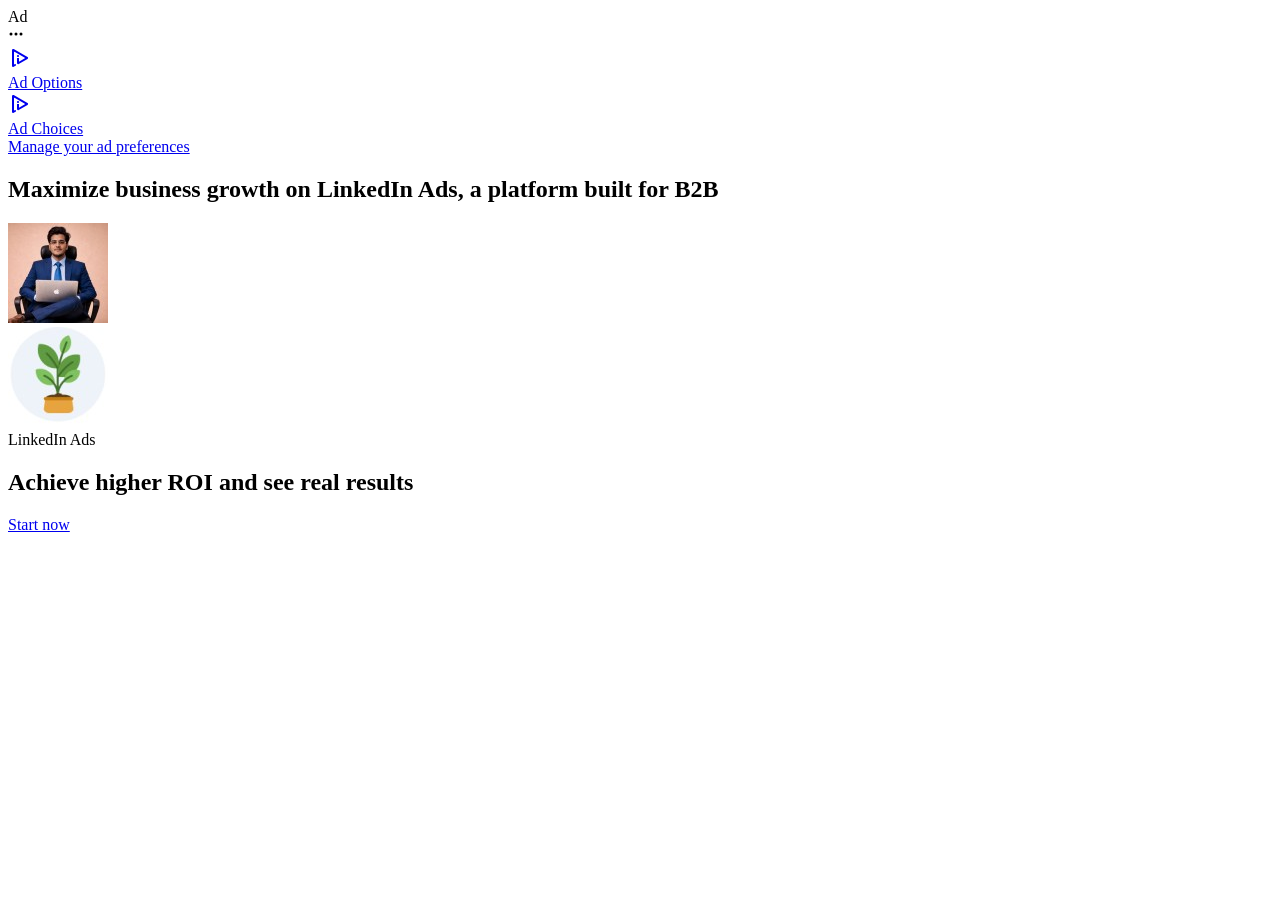
<file: image/certi-c_files/saved_resource(1).html>
<!DOCTYPE html>
<!-- saved from url=(0287)https://www.linkedin.com/tscp-serving/dtag?sz=300x250&ti=1&p=1&c=1&z=profile_activity&pk=d_flagship3_profile_view_base_recent_activity_content_view&pz=BR&vmid=ACoAAEIELqkBMeVZVPwZZdvNd0Qe4hGLFsCUG6s&_x=company%3D&li_theme=dark&lix=voyager.web.right-rail-ad-viewability-tracking%3Acontrol -->
<html lang="en"><head><meta http-equiv="Content-Type" content="text/html; charset=UTF-8"><meta name="adType" content="spotlight-right-rail"><title>Open Forum</title><meta name="pageKey" content="d_flagship3_profile_view_base_recent_activity_content_view"><meta name="sponsoredContentTrackingUrl" content="https://www.linkedin.com/li/tscp/sct"><meta name="impressionTrackingCode" content="[base64]"><link rel="stylesheet" type="text/css" href="./60886wgcfpuyartb6hj1wnl7k"></head><body><div id="ads-container" class="SIZE_300_250 type da da--sl exp var-da--f300x250 exp-ac--toggle-click da-card-creative--dark-mode" data-creative="urn:li:sponsoredCreative:904755303" data-account="urn:li:sponsoredAccount:515503340" data-matched-at="1772549206866"><div class="al--tag--wrapper"><div class="al al--tag"><span class="al__label">Ad</span></div></div><div class="ac ac--dropdown "><div class="ac__container"><div class="ac__icon-row"><svg viewBox="0 0 16 16" width="16" height="16" xmlns="http://www.w3.org/2000/svg"><title>overflow-web-small</title><g><g><path d="M3,9.5A1.5,1.5,0,1,1,4.5,8,1.5,1.5,0,0,1,3,9.5ZM11.5,8A1.5,1.5,0,1,0,13,6.5,1.5,1.5,0,0,0,11.5,8Zm-5,0A1.5,1.5,0,1,0,8,6.5,1.5,1.5,0,0,0,6.5,8Z"></path></g></g></svg></div><div class="ac__label-wrapper"><a class="ac__link ac__link-semaphore" data-content-type="SAS_DYNAMIC_AD_SPOTLIGHT" target="_blank" href="https://www.linkedin.com/tscp-serving/dtag?sz=300x250&amp;ti=1&amp;p=1&amp;c=1&amp;z=profile_activity&amp;pk=d_flagship3_profile_view_base_recent_activity_content_view&amp;pz=BR&amp;vmid=ACoAAEIELqkBMeVZVPwZZdvNd0Qe4hGLFsCUG6s&amp;_x=company%3D&amp;li_theme=dark&amp;lix=voyager.web.right-rail-ad-viewability-tracking%3Acontrol"><div class="ac__label"><div class="ac__label-icon-wrapper"><li-icon aria-hidden="true" class="ac__label-icon" type="ad-choices-icon"><svg data-name="Layer 1" width="24" height="24" viewBox="0 0 24 24" style="fill: currentColor" class="social-icon"><path d="M10,11.1A1.1,1.1,0,1,1,11.1,10,1.1,1.1,0,0,1,10,11.1Zm9.5,0-13.8-8A1.1,1.1,0,0,0,5.1,3,1.1,1.1,0,0,0,4,4.1V19.9A1.1,1.1,0,0,0,5.1,21a1.1,1.1,0,0,0,.57-0.2l1.9-1.1A0.9,0.9,0,0,0,8,19H8a0.9,0.9,0,0,0-1.3-.76l-0.1.08A0.4,0.4,0,0,1,6,18V6a0.4,0.4,0,0,1,.54-0.3l10.3,6.1a0.3,0.3,0,0,1,0,.52L11,15.7V12H9v5a1.1,1.1,0,0,0,1.7,1l8.8-5.1A1,1,0,0,0,19.5,11.1Z"></path></svg></li-icon></div><div class="ac__label-text ac__label-text--semaphore"><div class="ac__label-title ac__label-title--semaphore">Ad Options</div></div></div></a><a class="ac__link ac__link-non-semaphore" target="_blank" href="https://www.linkedin.com/help/linkedin/answer/62931"><div class="ac__label"><div class="ac__label-icon-wrapper"><li-icon aria-hidden="true" class="ac__label-icon" type="ad-choices-icon"><svg data-name="Layer 1" width="24" height="24" viewBox="0 0 24 24" style="fill: currentColor" class="social-icon"><path d="M10,11.1A1.1,1.1,0,1,1,11.1,10,1.1,1.1,0,0,1,10,11.1Zm9.5,0-13.8-8A1.1,1.1,0,0,0,5.1,3,1.1,1.1,0,0,0,4,4.1V19.9A1.1,1.1,0,0,0,5.1,21a1.1,1.1,0,0,0,.57-0.2l1.9-1.1A0.9,0.9,0,0,0,8,19H8a0.9,0.9,0,0,0-1.3-.76l-0.1.08A0.4,0.4,0,0,1,6,18V6a0.4,0.4,0,0,1,.54-0.3l10.3,6.1a0.3,0.3,0,0,1,0,.52L11,15.7V12H9v5a1.1,1.1,0,0,0,1.7,1l8.8-5.1A1,1,0,0,0,19.5,11.1Z"></path></svg></li-icon></div><div class="ac__label-text"><div class="ac__label-title">Ad Choices</div><div class="ac__label-description">Manage your ad preferences</div></div></div></a></div></div></div><a href="https://www.linkedin.com/li/tscp/sct?destinationUrl=https%3A%2F%2Fbusiness.linkedin.com%2Fmarketing-solutions%2Fcx%2F24%2F03%2Fresults%3Fsrc%3Dli-dynamic%26veh%3DSSxOS2xACQxDAxAPACxENxPDx202403xDynamicAdsRefreshxLMSRemarketingx1454xBOFUxVisitsxv2a%26mcid%3D7387207960956944385%26li_fat_id%3Df2f626a4-8073-412c-88c8-faf1fcca81a8&amp;trackingEvent=%5B%7B%22eventInfo%22%3A%7B%22appId%22%3A%22com.linkedin.ads.rendering.d_web%22%2C%22eventName%22%3A%22SponsoredRightRailContentActionEvent%22%2C%22topicName%22%3A%22SponsoredRightRailContentActionEvent%22%7D%2C%22eventBody%22%3A%7B%22sponsoredEventHeader%22%3A%7B%22encryptedTrackingData%22%3A%[base64]%22%7D%2C%22header%22%3A%7B%22pageInstance%22%3A%7B%22pageUrn%22%3A%22urn%3Ali%3Apage%3Ad_flagship3_profile_view_base_recent_activity_content_view%22%2C%22trackingId%22%3A%22b2fceecb-2f24-4093-8c1c-e9143ad0411d%22%7D%2C%22time%22%3A1772549206866%2C%22version%22%3A%220.0.0%22%7D%2C%22requestHeader%22%3A%7B%22pageKey%22%3A%22d_flagship3_profile_view_base_recent_activity_content_view%22%2C%22interfaceLocale%22%3A%22en-US%22%7D%7D%7D%5D&amp;csrfToken=ajax%3A-1053757197083305499" data-tracking="[base64]" class="da-card-creative-click-area" target="_blank" title="LinkedIn Ads"></a><section class="da-card-creative da-card-creative--no-border da-card-creative--mercado"><header class="da-card-creative__top-card"><div class="da-card-creative__title-container"><h2>Maximize business growth on LinkedIn Ads, a platform built for B2B</h2></div></header><div class="da-card-creative__image-brand"><section class="da-card-creative__pic-container"><img src="./1770321625294" class="da-card-creative__profile-image" alt="Shobhit"><div class="da-card-creative__entity-image"><a href="https://www.linkedin.com/li/tscp/sct?destinationUrl=https%3A%2F%2Fbusiness.linkedin.com%2Fmarketing-solutions%2Fcx%2F24%2F03%2Fresults%3Fsrc%3Dli-dynamic%26veh%3DSSxOS2xACQxDAxAPACxENxPDx202403xDynamicAdsRefreshxLMSRemarketingx1454xBOFUxVisitsxv2a%26mcid%3D7387207960956944385%26li_fat_id%3Df2f626a4-8073-412c-88c8-faf1fcca81a8&amp;trackingEvent=%5B%7B%22eventInfo%22%3A%7B%22appId%22%3A%22com.linkedin.ads.rendering.d_web%22%2C%22eventName%22%3A%22SponsoredRightRailContentActionEvent%22%2C%22topicName%22%3A%22SponsoredRightRailContentActionEvent%22%7D%2C%22eventBody%22%3A%7B%22sponsoredEventHeader%22%3A%7B%22encryptedTrackingData%22%3A%[base64]%22%7D%2C%22header%22%3A%7B%22pageInstance%22%3A%7B%22pageUrn%22%3A%22urn%3Ali%3Apage%3Ad_flagship3_profile_view_base_recent_activity_content_view%22%2C%22trackingId%22%3A%22b2fceecb-2f24-4093-8c1c-e9143ad0411d%22%7D%2C%22time%22%3A1772549206866%2C%22version%22%3A%220.0.0%22%7D%2C%22requestHeader%22%3A%7B%22pageKey%22%3A%22d_flagship3_profile_view_base_recent_activity_content_view%22%2C%22interfaceLocale%22%3A%22en-US%22%7D%7D%7D%5D&amp;csrfToken=ajax%3A-1053757197083305499" data-tracking="[base64]" class="da-card-creative__entity-image-link" target="_blank"><img src="./1711537027935" alt="LinkedIn Ads"></a><div role="tooltip" class="da-card-creative__entity-image-tooltip">LinkedIn Ads</div></div></section></div><div class="da-card-creative-wrapper"><section class="da-card-creative__bottom-card"><div class="da-card-creative__title-container"><h2>Achieve higher ROI and see real results</h2></div></section><section class="da-card-creative__button-wrapper"><a target="_blank" title="Start now" href="https://www.linkedin.com/li/tscp/sct?destinationUrl=https%3A%2F%2Fbusiness.linkedin.com%2Fmarketing-solutions%2Fcx%2F24%2F03%2Fresults%3Fsrc%3Dli-dynamic%26veh%3DSSxOS2xACQxDAxAPACxENxPDx202403xDynamicAdsRefreshxLMSRemarketingx1454xBOFUxVisitsxv2a%26mcid%3D7387207960956944385%26li_fat_id%3Df2f626a4-8073-412c-88c8-faf1fcca81a8&amp;trackingEvent=%5B%7B%22eventInfo%22%3A%7B%22appId%22%3A%22com.linkedin.ads.rendering.d_web%22%2C%22eventName%22%3A%22SponsoredRightRailContentActionEvent%22%2C%22topicName%22%3A%22SponsoredRightRailContentActionEvent%22%7D%2C%22eventBody%22%3A%7B%22sponsoredEventHeader%22%3A%7B%22encryptedTrackingData%22%3A%[base64]%22%7D%2C%22header%22%3A%7B%22pageInstance%22%3A%7B%22pageUrn%22%3A%22urn%3Ali%3Apage%3Ad_flagship3_profile_view_base_recent_activity_content_view%22%2C%22trackingId%22%3A%22b2fceecb-2f24-4093-8c1c-e9143ad0411d%22%7D%2C%22time%22%3A1772549206866%2C%22version%22%3A%220.0.0%22%7D%2C%22requestHeader%22%3A%7B%22pageKey%22%3A%22d_flagship3_profile_view_base_recent_activity_content_view%22%2C%22interfaceLocale%22%3A%22en-US%22%7D%7D%7D%5D&amp;csrfToken=ajax%3A-1053757197083305499" data-tracking="[base64]" class="da-card-creative__button">Start now</a></section></div></section></div><script src="./5yu6a2ohwsardienznx8qruut" async="async"></script><script src="./61gqp1203hbq5h3y3gpjf98yd" async="async"></script><script src="./ctkkxaxjgfsnrokvnlvh9s9nd" async="async"></script><script src="./f1w150wnq7mg457tuc2e00vwu" defer="defer"></script><script src="./bp15lbkqi6y57tmv0hgej6m9q" defer="defer"></script>
</body></html>
</file>
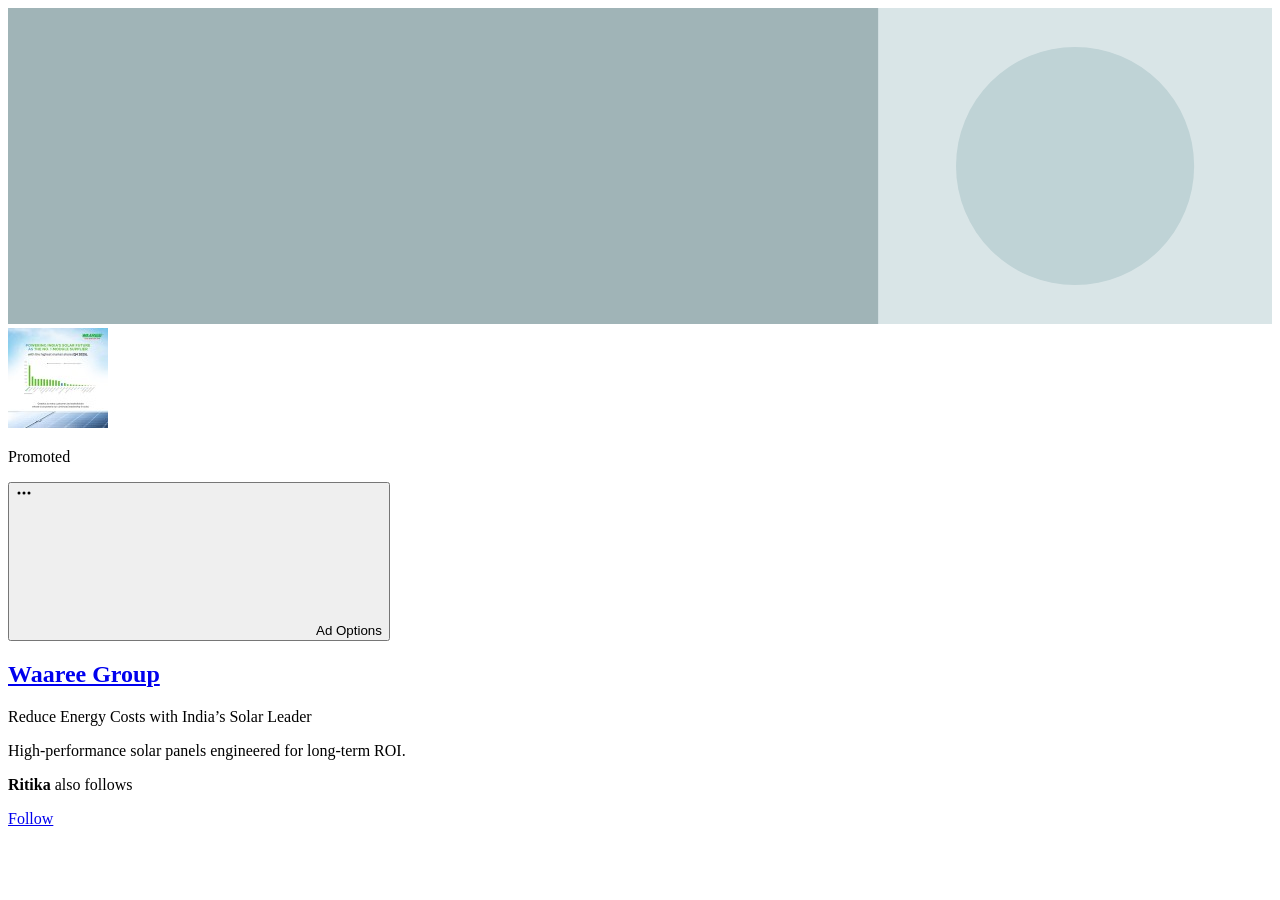
<file: image/certi-c_files/saved_resource(2).html>
<!DOCTYPE html>
<!-- saved from url=(0273)https://www.linkedin.com/tscp-serving/dtag?sz=300x250&ti=2&p=1&c=1&z=profile_activity&pk=d_flagship3_profile_view_base_recent_activity_content_view&pz=BR&vmid=ACoAAEIELqkBMeVZVPwZZdvNd0Qe4hGLFsCUG6s&li_theme=dark&lix=voyager.web.right-rail-ad-viewability-tracking%3Acontrol -->
<html lang="en"><head><meta http-equiv="Content-Type" content="text/html; charset=UTF-8">
        <title data-rh="true">LinkedIn Follow Company</title>
        
        
        <link data-rh="true" href="./ej9rjpq97s0pixotzxwd90a06" rel="stylesheet">
      </head>
      <body dir="ltr">
        <div data-ssr-props="{&quot;buttonLabel&quot;:&quot;Follow&quot;,&quot;connectionsFollowCompanyDownstreamData&quot;:{&quot;memberDownstreamData&quot;:[{&quot;isMemberOptedOut&quot;:false,&quot;memberFirstName&quot;:&quot;Ritika&quot;,&quot;memberPhoto&quot;:null,&quot;memberLastName&quot;:&quot;Jha&quot;}],&quot;totalFollowerCountFromFirstLevelConnections&quot;:1},&quot;companyLogoClickTrackingCode&quot;:&quot;[base64]&quot;,&quot;companyLogoUri&quot;:&quot;https://media.licdn.com/dms/image/v2/D4D10AQH-UONoaIWAZQ/image-pad_100_100/B4DZyuix_AIgAI-/0/1772454879379?e=1772809200&amp;v=beta&amp;t=A8PxJqfVrZApx-l4YcxvmOyIJHBaKLhXaEvS6j7Yu5I&quot;,&quot;socialProofText&quot;:&quot;&lt;b&gt;Ritika&lt;/b&gt; also follows&quot;,&quot;usePaletteLongCtaVariant&quot;:true,&quot;memberName&quot;:&quot;Shobhit&quot;,&quot;translatedAdOptions&quot;:&quot;Ad Options&quot;,&quot;memberFollowCompanyCountData&quot;:null,&quot;companyName&quot;:&quot;Waaree Group&quot;,&quot;followButtonClickTrackingCode&quot;:&quot;[base64]&quot;,&quot;memberPictureUrl&quot;:&quot;https://media.licdn.com/dms/image/v2/D5603AQGDtedq2CwCxA/profile-displayphoto-scale_100_100/B56ZwvZDv3GYAg-/0/1770321625294?e=1773878400&amp;v=beta&amp;t=Xcke6DWnzbcFXU2g9GN8ZSwLVHvC5cpG7-tZgoOUYzo&quot;,&quot;thirdPartyImpressionUrls&quot;:[],&quot;companyMetadata&quot;:&quot;Solar Electric Power Generation&quot;,&quot;impressionTrackingCode&quot;:&quot;[base64]&quot;,&quot;account&quot;:&quot;urn:li:sponsoredAccount:516968079&quot;,&quot;companyLogoClickUrl&quot;:&quot;https://www.linkedin.com/li/tscp/sct?destinationUrl=http%3A%2F%2Fwww.linkedin.com%2Fcompany%2F445538&amp;trackingEvent=%5B%7B%22eventInfo%22%3A%7B%22appId%22%3A%22com.linkedin.ads.rendering.d_web%22%2C%22eventName%22%3A%22SponsoredRightRailContentActionEvent%22%2C%22topicName%22%3A%22SponsoredRightRailContentActionEvent%22%7D%2C%22eventBody%22%3A%7B%22sponsoredEventHeader%22%3A%7B%22encryptedTrackingData%22%3A%[base64]%22%7D%2C%22header%22%3A%7B%22pageInstance%22%3A%7B%22pageUrn%22%3A%22urn%3Ali%3Apage%3Ad_flagship3_profile_view_base_recent_activity_content_view%22%2C%22trackingId%22%3A%22953ffc6f-35fb-495b-81e3-a42b15d9029b%22%7D%2C%22time%22%3A1772549218666%2C%22version%22%3A%220.0.0%22%7D%2C%22requestHeader%22%3A%7B%22pageKey%22%3A%22d_flagship3_profile_view_base_recent_activity_content_view%22%2C%22interfaceLocale%22%3A%22en-US%22%7D%7D%7D%5D&amp;csrfToken=ajax%3A-1053757197083305499&quot;,&quot;creative&quot;:&quot;urn:li:sponsoredCreative:1185484733&quot;,&quot;pageKey&quot;:&quot;d_flagship3_profile_view_base_recent_activity_content_view&quot;,&quot;contentType&quot;:&quot;SAS_DYNAMIC_AD_FOLLOW_COMPANY&quot;,&quot;headline&quot;:&quot;Reduce Energy Costs with India&amp;rsquo;s Solar Leader&quot;,&quot;matchedAt&quot;:1772549218,&quot;bannerImgUrl&quot;:&quot;https://media.licdn.com/dms/image/v2/D4D1BAQEo3zmxmuKXXg/company-background_400/company-background_400/0/1736944291283/waaree_group_cover?e=1773154800&amp;v=beta&amp;t=uIZFvInkTDVSjzVImVVZ6hGWIVG_kBUDN9c2mgtkgzk&quot;,&quot;sponsoredContentTrackingUrl&quot;:&quot;https://www.linkedin.com/li/tscp/sct&quot;,&quot;buttonClickUrl&quot;:&quot;https://www.linkedin.com/li/tscp/sct?destinationUrl=http%3A%2F%2Fwww.linkedin.com%2Fcompany%2F445538%3FisFollowingPage%3Dtrue&amp;trackingEvent=%5B%7B%22eventInfo%22%3A%7B%22appId%22%3A%22com.linkedin.ads.rendering.d_web%22%2C%22eventName%22%3A%22SponsoredRightRailContentActionEvent%22%2C%22topicName%22%3A%22SponsoredRightRailContentActionEvent%22%7D%2C%22eventBody%22%3A%7B%22sponsoredEventHeader%22%3A%7B%22encryptedTrackingData%22%3A%[base64]%22%7D%2C%22header%22%3A%7B%22pageInstance%22%3A%7B%22pageUrn%22%3A%22urn%3Ali%3Apage%3Ad_flagship3_profile_view_base_recent_activity_content_view%22%2C%22trackingId%22%3A%22319de330-d3d6-499c-93b1-0921944f477c%22%7D%2C%22time%22%3A1772549218666%2C%22version%22%3A%220.0.0%22%7D%2C%22requestHeader%22%3A%7B%22pageKey%22%3A%22d_flagship3_profile_view_base_recent_activity_content_view%22%2C%22interfaceLocale%22%3A%22en-US%22%7D%7D%7D%5D&amp;csrfToken=ajax%3A-1053757197083305499&quot;,&quot;darkMode&quot;:true,&quot;locale&quot;:&quot;en&quot;,&quot;translatedPromoted&quot;:&quot;Promoted&quot;,&quot;staticJSs&quot;:[{&quot;priority&quot;:&quot;defer&quot;,&quot;url&quot;:&quot;https://static.licdn.com/aero-v1/sc/h/22m6gvmsw70c6qd6qmvqh0lpe&quot;}],&quot;description&quot;:&quot;High-performance solar panels engineered for long-term ROI.&quot;,&quot;staticCSSs&quot;:[&quot;https://static.licdn.com/aero-v1/sc/h/ej9rjpq97s0pixotzxwd90a06&quot;]}" id="react-root"><div class="bg-color-canvas-tint relative flex h-[250px] w-[300px] flex-col dark" data-testid="follow-company-container" id="ads-container"><header class="h-[79px]"><div class="h-[51px] overflow-hidden"><svg aria-hidden="true" data-supported-dps="2048x512" id="publication-default-mixed" role="none" viewBox="0 0 552 138" xmlns="http://www.w3.org/2000/svg" data-testid="follow-company-container__default-background"><svg display="none"><path d="M0 0h552v138H0z" fill="#3c4345"></path><circle cx="466" cy="69" fill="#5b696b" opacity=".5" r="52"></circle><path d="M0 0h380v138H0z" fill="#5b696b"></path></svg><svg display="block"><path d="M0 0h552v138H0z" fill="#d9e5e7"></path><circle cx="466" cy="69" fill="#bfd3d6" r="52"></circle><path d="M0 0h380v138H0z" fill="#a0b4b7"></path></svg></svg></div><a class="absolute start-2 top-1 flex size-[70px] rounded-[4px] bg-white shadow-md" data-testid="follow-company-container__company-image" data-tracking="[base64]" href="https://www.linkedin.com/li/tscp/sct?destinationUrl=http%3A%2F%2Fwww.linkedin.com%2Fcompany%2F445538&amp;trackingEvent=%5B%7B%22eventInfo%22%3A%7B%22appId%22%3A%22com.linkedin.ads.rendering.d_web%22%2C%22eventName%22%3A%22SponsoredRightRailContentActionEvent%22%2C%22topicName%22%3A%22SponsoredRightRailContentActionEvent%22%7D%2C%22eventBody%22%3A%7B%22sponsoredEventHeader%22%3A%7B%22encryptedTrackingData%22%3A%[base64]%22%7D%2C%22header%22%3A%7B%22pageInstance%22%3A%7B%22pageUrn%22%3A%22urn%3Ali%3Apage%3Ad_flagship3_profile_view_base_recent_activity_content_view%22%2C%22trackingId%22%3A%22953ffc6f-35fb-495b-81e3-a42b15d9029b%22%7D%2C%22time%22%3A1772549218666%2C%22version%22%3A%220.0.0%22%7D%2C%22requestHeader%22%3A%7B%22pageKey%22%3A%22d_flagship3_profile_view_base_recent_activity_content_view%22%2C%22interfaceLocale%22%3A%22en-US%22%7D%7D%7D%5D&amp;csrfToken=ajax%3A-1053757197083305499" rel="noreferrer" target="_blank" title="Waaree Group"><img alt="Waaree Group" class="border-color-transparent border-2 border-solid" src="./1772454879379"></a><div class="bg-color-surface-tint flex items-center justify-center rounded-[8px] p-0.5 absolute end-1 top-1" data-testid="promoted-badge"><p class="text-color-icon me-0.5 text-xs font-semibold">Promoted</p><button data-testid="promoted-badge__button"><svg aria-hidden="true" xmlns="http://www.w3.org/2000/svg" class="icon-sm fill-color-icon"><g><g><path d="M3,9.5A1.5,1.5,0,1,1,4.5,8,1.5,1.5,0,0,1,3,9.5ZM11.5,8A1.5,1.5,0,1,0,13,6.5,1.5,1.5,0,0,0,11.5,8Zm-5,0A1.5,1.5,0,1,0,8,6.5,1.5,1.5,0,0,0,6.5,8Z"></path></g></g></svg><span class="sr-only" data-testid="promoted-badge__translated-ad-options">Ad Options</span></button></div></header><div class="text-color-text flex h-full flex-1 flex-col gap-px px-2 pb-2"><a class="flex flex-1 items-center" data-testid="follow-company-container__company-name" data-tracking="[base64]" href="https://www.linkedin.com/li/tscp/sct?destinationUrl=http%3A%2F%2Fwww.linkedin.com%2Fcompany%2F445538&amp;trackingEvent=%5B%7B%22eventInfo%22%3A%7B%22appId%22%3A%22com.linkedin.ads.rendering.d_web%22%2C%22eventName%22%3A%22SponsoredRightRailContentActionEvent%22%2C%22topicName%22%3A%22SponsoredRightRailContentActionEvent%22%7D%2C%22eventBody%22%3A%7B%22sponsoredEventHeader%22%3A%7B%22encryptedTrackingData%22%3A%[base64]%22%7D%2C%22header%22%3A%7B%22pageInstance%22%3A%7B%22pageUrn%22%3A%22urn%3Ali%3Apage%3Ad_flagship3_profile_view_base_recent_activity_content_view%22%2C%22trackingId%22%3A%22953ffc6f-35fb-495b-81e3-a42b15d9029b%22%7D%2C%22time%22%3A1772549218666%2C%22version%22%3A%220.0.0%22%7D%2C%22requestHeader%22%3A%7B%22pageKey%22%3A%22d_flagship3_profile_view_base_recent_activity_content_view%22%2C%22interfaceLocale%22%3A%22en-US%22%7D%7D%7D%5D&amp;csrfToken=ajax%3A-1053757197083305499" rel="noreferrer" target="_blank" title="Waaree Group"><h2 class="line-clamp-1 text-sm font-semibold">Waaree Group</h2></a><div class="flex flex-1 flex-col justify-center"><p class="line-clamp-2 text-sm leading-[16px]" data-testid="follow-company-container__headline">Reduce Energy Costs with India’s Solar Leader</p></div><div class="flex flex-1 flex-col justify-center"><p class="line-clamp-2 text-xs leading-[16px]" data-testid="follow-company-container__description">High-performance solar panels engineered for long-term ROI.</p></div><div class="flex items-center gap-1 flex-1"><div class="flex shrink-0"></div><p class="text-black-a60 dark:text-white-a60 leading-regular line-clamp-2 text-xs" data-testid="social-proof-message"><b>Ritika</b> also follows</p></div><a class="btn-sm btn-secondary-emphasis mt-1 h-[32px]" data-testid="follow-company-container__button" data-tracking="[base64]" href="https://www.linkedin.com/li/tscp/sct?destinationUrl=http%3A%2F%2Fwww.linkedin.com%2Fcompany%2F445538%3FisFollowingPage%3Dtrue&amp;trackingEvent=%5B%7B%22eventInfo%22%3A%7B%22appId%22%3A%22com.linkedin.ads.rendering.d_web%22%2C%22eventName%22%3A%22SponsoredRightRailContentActionEvent%22%2C%22topicName%22%3A%22SponsoredRightRailContentActionEvent%22%7D%2C%22eventBody%22%3A%7B%22sponsoredEventHeader%22%3A%7B%22encryptedTrackingData%22%3A%[base64]%22%7D%2C%22header%22%3A%7B%22pageInstance%22%3A%7B%22pageUrn%22%3A%22urn%3Ali%3Apage%3Ad_flagship3_profile_view_base_recent_activity_content_view%22%2C%22trackingId%22%3A%22319de330-d3d6-499c-93b1-0921944f477c%22%7D%2C%22time%22%3A1772549218666%2C%22version%22%3A%220.0.0%22%7D%2C%22requestHeader%22%3A%7B%22pageKey%22%3A%22d_flagship3_profile_view_base_recent_activity_content_view%22%2C%22interfaceLocale%22%3A%22en-US%22%7D%7D%7D%5D&amp;csrfToken=ajax%3A-1053757197083305499" rel="noreferrer" target="_blank" title="Follow">Follow</a></div></div></div>
        <script data-rh="true" defer="true" src="./22m6gvmsw70c6qd6qmvqh0lpe" type="text/javascript"></script>
      
    
  
</body></html>
</file>
